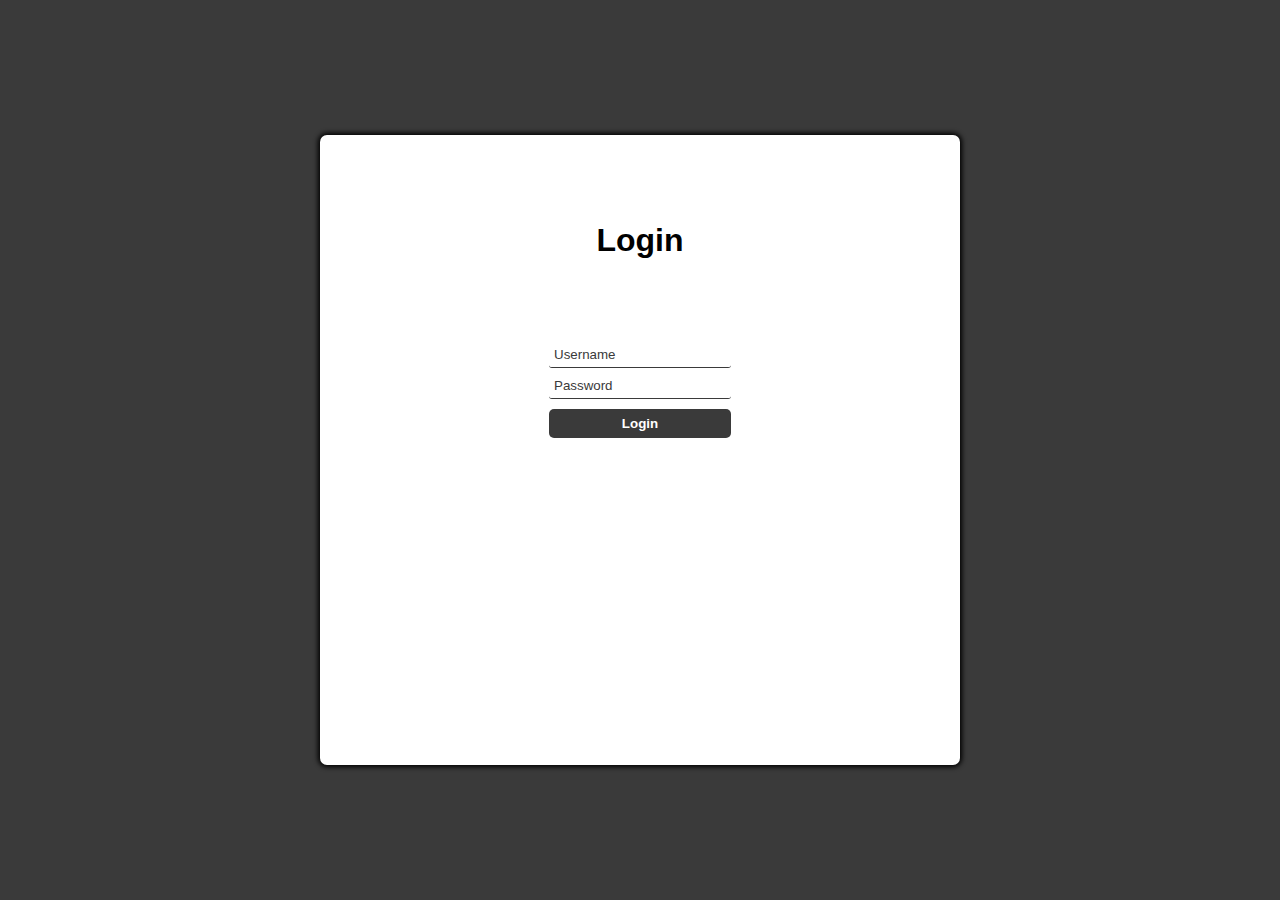
<file: login_project/login.html>
<!DOCTYPE html>
<html lang="en">
<!--Dodanie arkusza css-->
<link rel="stylesheet" href="login.css" />



<head>
  <meta charset="UTF-8">
  <title>Login</title>
</head>

<body>
 
  <main id="main-holder">
    <h1 id="login-header">Login</h1>

    <form id="login-form">
      <input type="text" name="username" id="username-field" class="login-form-field" placeholder="Username">
      <input type="password" name="password" id="password-field" class="login-form-field" placeholder="Password">
      <input type="submit" value="Login" id="login-form-submit" onclick="addEventListener">
    </form>
    <!--Dodanie brakujących formularzy wywoływanych w js-->
    <form id="login-error-msg">
        <p>Niepoprawny login lub hasło. Spróbuj ponownie.</p>
    </form>

  </main>


  <!--Dodanie skryptu js-->
  <script src="login.js"></script>
</body>
</html>
</file>
<file: login_project/login.css>
html {
  height: 100%;
}

body {
  height: 100%;
  margin: 0;
  font-family: Arial, Helvetica, sans-serif;
  display: grid;
  justify-items: center;
  align-items: center;
  background-color: #3a3a3a;

}

#main-holder {
  width: 50%;
  height: 70%;
  display: grid;
  justify-items: center;
  align-items: center;
  background-color: white;
  border-radius: 7px;
  box-shadow: 0px 0px 5px 2px black;
}

#login-error-msg-holder {
  width: 100%;
  height: 100%;
  display: grid;
  justify-items: center;
  align-items: center;
}

#login-error-msg {
  width: 23%;
  text-align: center;
  margin: 0;
  padding: 5px;
  font-size: 12px;
  font-weight: bold;
  color: #8a0000;
  border: 1px solid #8a0000;
  background-color: #e58f8f;
  opacity: 0;
}

#error-msg-second-line {
  display: block;
}

#login-form {
  align-self: flex-start;
  display: grid;
  justify-items: center;
  align-items: center;
}

.login-form-field::placeholder {
  color: #3a3a3a;
}

.login-form-field {
  border: none;
  border-bottom: 1px solid #3a3a3a;
  margin-bottom: 10px;
  border-radius: 3px;
  outline: none;
  padding: 0px 0px 5px 5px;
}

#login-form-submit {
  width: 100%;
  padding: 7px;
  border: none;
  border-radius: 5px;
  color: white;
  font-weight: bold;
  background-color: #3a3a3a;
  cursor: pointer;
  outline: none;
}
</file>
